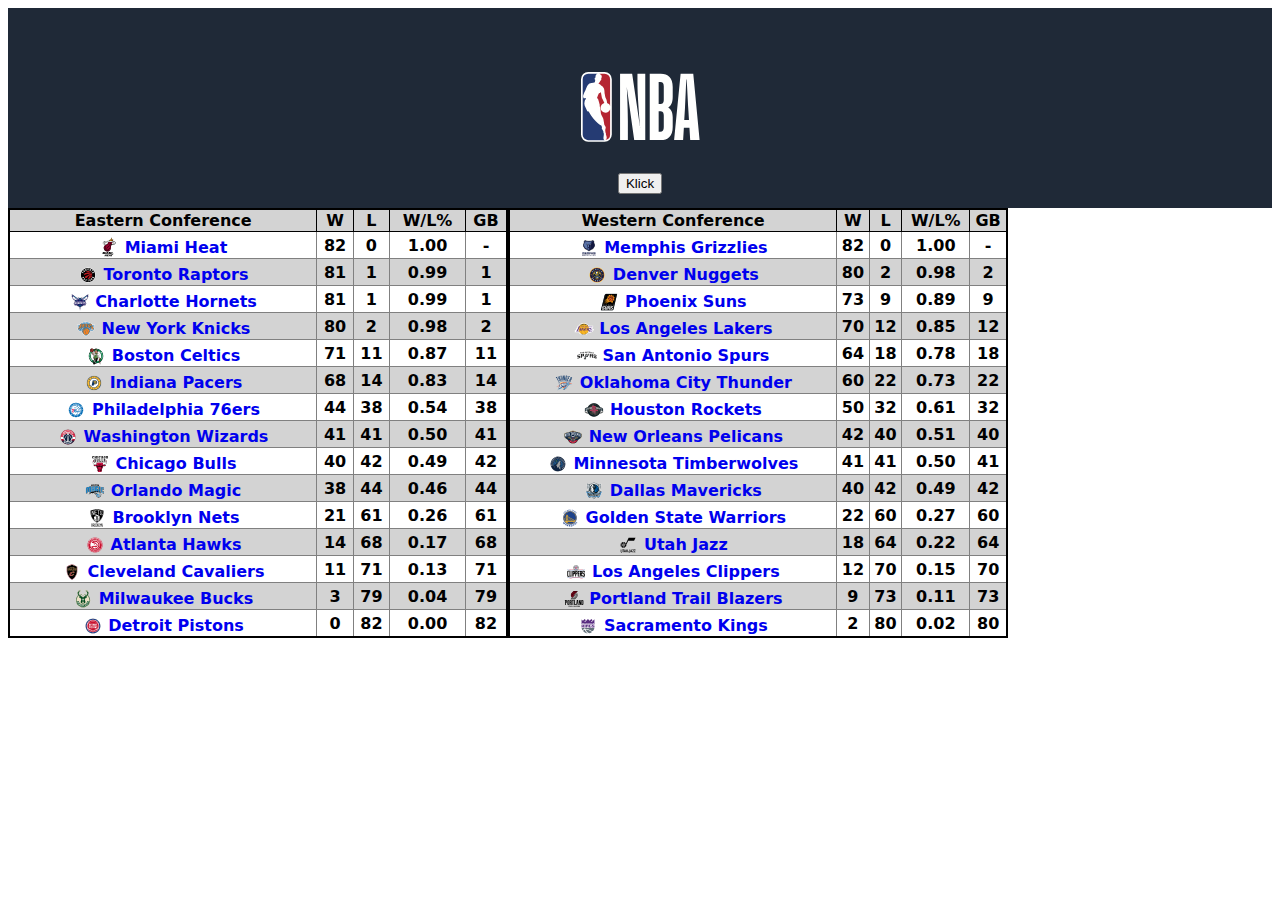
<file: index.html>
<!DOCTYPE html>
<html lang="en">
<head>
    <meta charset="UTF-8">
    <meta http-equiv="X-UA-Compatible" content="IE=edge">
    <meta name="viewport" content="width=device-width, initial-scale=1.0">
    <title>NBA</title>
    <link rel="stylesheet" href="styles.css">
    <link rel="preconnect" href="https://fonts.googleapis.com">
    <link rel="preconnect" href="https://fonts.gstatic.com" crossorigin>
    <link href="https://fonts.googleapis.com/css2?family=Roboto&display=swap" rel="stylesheet">
</head>

<body>
    <div class="flex-container">
        <div class="banner1">
            <div class ="nba-logo">
                <img src="Bilder/NBALogo.svg" alt="NBA-Logo" onclick="location.href='Stein.html'">
            </div>
            <button class="hegnerButton" onclick="location.href='Bilder/Hegner.jpeg'" type="button">Klick</button>
        </div>
        <div class="banner2">
            <table id="eastern-conference-table" class="eastern-conference-table" style="float: left"> 
                <tr>
                    <th class="table-header">Eastern Conference</th>
                    <th class="table-header" title="Wins">W</th>
                    <th class="table-header" title="Losses">L</th>
                    <th class="table-header" title="Win/Lose Percentage">W/L%</th>
                    <th class="table-header" title="Games Behind">GB</th>
                </tr>
                <tbody>
                    <tr class="full_table" data-row="1">
                        <td>
                            <a href="Teams/Heat/Heat.svg" style="text-decoration: none; position:relative; top: 4px; ">
                                <img src="Teams/Heat/Heat.svg" height="20" width="20">
                            </a>
                            <a href="Teams/Heat/Heat.html" style="text-decoration: none">Miami Heat</a>
                        </td>
                        <td data="win">82</td>
                        <td data="loss">0</td>
                        <td>0</td>
                        <td>—</td>
                    </tr>
                    <tr class="full_table" data-row="2">
                        <td>
                            <a href="Teams/Wizards/Wizards.svg" style="text-decoration: none; position:relative; top: 5px; ">
                                <img src="Teams/Wizards/Wizards.svg" height="20" width="20">
                            </a>
                            <a href="Teams/Wizards/Wizards.html" style="text-decoration: none">Washington Wizards</a></td>
                        <td data="win">41</td>
                        <td data="loss">41</td>
                        <td>0</td>
                        <td>—</td>
                    </tr>
                    <tr class="full_table" data-row="3">
                        <td>
                            <a href="Teams/Raptors/Raptors.svg" style="text-decoration: none; position:relative; top: 5px; ">
                                <img src="Teams/Raptors/Raptors.svg" height="20" width="20">
                            </a>
                            <a href="Teams/Raptors/Raptors.html" style="text-decoration: none">Toronto Raptors</a></td>
                        <td data="win">81</td>
                        <td data="loss">1</td>
                        <td>0</td>
                        <td>—</td>
                    </tr>
                    <tr class="full_table" data-row="4">
                        <td>
                            <a href="Teams/76ers/76ers.svg" style="text-decoration: none; position:relative; top: 5px; ">
                                <img src="Teams/76ers/76ers.svg" height="20" width="20">
                            </a>
                            <a href="Teams/76ers/76ers.html" style="text-decoration: none">Philadelphia 76ers</a></td>
                        <td data="win">44</td>
                        <td data="loss">38</td>
                        <td>0</td>
                        <td>—</td>
                    </tr>
                    <tr class="full_table" data-row="5">
                        <td>
                            <a href="Teams/Magic/Magic.svg" style="text-decoration: none; position:relative; top: 5px; ">
                                <img src="Teams/Magic/Magic.svg" height="20" width="20">
                            </a>
                            <a href="Teams/Magic/Magic.html" style="text-decoration: none">Orlando Magic</a></td>
                        <td data="win">38</td>
                        <td data="loss">44</td>
                        <td>0</td>
                        <td>—</td>
                    </tr>
                    <tr class="full_table" data-row="6">
                        <td>
                            <a href="Teams/Knicks/Knicks.svg" style="text-decoration: none; position:relative; top: 5px; ">
                                <img src="Teams/Knicks/Knicks.svg" height="20" width="20">
                            </a>
                            <a href="Teams/Knicks/Knicks.html" style="text-decoration: none">New York Knicks</a></td>
                        <td data="win">80</td>
                        <td data="loss">2</td>
                        <td>0</td>
                        <td>—</td>
                    </tr>
                    <tr class="full_table" data-row="7">
                        <td>
                            <a href="Teams/Bucks/Bucks.svg" style="text-decoration: none; position:relative; top: 5px; ">
                                <img src="Teams/Bucks/Bucks.svg" height="20" width="20">
                            </a>
                            <a href="Teams/Bucks/Bucks.html" style="text-decoration: none">Milwaukee Bucks</a></td>
                        <td data="win">3</td>
                        <td data="loss">79</td>
                        <td>0</td>
                        <td>—</td>
                    </tr>
                    <tr class="full_table" data-row="8">
                        <td>
                            <a href="Teams/Hawks/Hawks.svg" style="text-decoration: none; position:relative; top: 5px; ">
                                <img src="Teams/Hawks/Hawks.svg" height="20" width="20">
                            </a>
                            <a href="Teams/Hawks/Hawks.html" style="text-decoration: none">Atlanta Hawks</a></td>
                        <td data="win">14</td>
                        <td data="loss">68</td>
                        <td>0</td>
                        <td>—</td>
                    </tr>
                    <tr class="full_table" data-row="9">
                        <td>
                            <a href="Teams/Pacers/Pacers.svg" style="text-decoration: none; position:relative; top: 5px; ">
                                <img src="Teams/Pacers/Pacers.svg" height="20" width="20">
                            </a>
                            <a href="Teams/Pacers/Pacers.html" style="text-decoration: none">Indiana Pacers</a></td>
                        <td data="win">68</td>
                        <td data="loss">14</td>
                        <td>0</td>
                        <td>—</td>
                    </tr>
                    <tr class="full_table" data-row="10">
                        <td>
                            <a href="Teams/Cavaliers/Cavaliers.svg" style="text-decoration: none; position:relative; top: 5px; ">
                                <img src="Teams/Cavaliers/Cavaliers.svg" height="20" width="20">
                            </a>
                            <a href="Teams/Cavaliers/Cavaliers.html" style="text-decoration: none">Cleveland Cavaliers</a></td>
                        <td data="win">11</td>
                        <td data="loss">71</td>
                        <td>0</td>
                        <td>—</td>
                    </tr>
                    <tr class="full_table" data-row="11">
                        <td>
                            <a href="Teams/Celtics/Celtics.svg" style="text-decoration: none; position:relative; top: 5px; ">
                                <img src="Teams/Celtics/Celtics.svg" height="20" width="20">
                            </a>
                            <a href="Teams/Celtics/Celtics.html" style="text-decoration: none">Boston Celtics</a></td>
                        <td data="win">71</td>
                        <td data="loss">11</td>
                        <td>0</td>
                        <td>—</td>
                    </tr>
                    <tr class="full_table" data-row="12">
                        <td>
                            <a href="Teams/Nets/Nets.svg" style="text-decoration: none; position:relative; top: 5px; ">
                                <img src="Teams/Nets/Nets.svg" height="20" width="20">
                            </a>
                            <a href="Teams/Nets/Nets.html" style="text-decoration: none">Brooklyn Nets</a></td>
                        <td data="win">21</td>
                        <td data="loss">61</td>
                        <td>0</td>
                        <td>—</td>
                    </tr>
                    <tr class="full_table" data-row="13">
                        <td>
                            <a href="Teams/Bulls/Bulls.svg" style="text-decoration: none; position:relative; top: 5px; ">
                                <img src="Teams/Bulls/Bulls.svg" height="20" width="20">
                            </a>
                            <a href="Teams/Bulls/Bulls.html" style="text-decoration: none">Chicago Bulls</a></td>
                        <td data="win">40</td>
                        <td data="loss">42</td>
                        <td>0</td>
                        <td>—</td>
                    </tr>
                    <tr class="full_table" data-row="14">
                        <td>
                            <a href="Teams/Hornets/Hornets.svg" style="text-decoration: none; position:relative; top: 5px; ">
                                <img src="Teams/Hornets/Hornets.svg" height="20" width="20">
                            </a>
                            <a href="Teams/Hornets/Hornets.html" style="text-decoration: none">Charlotte Hornets</a></td>
                        <td data="win">81</td>
                        <td data="loss">1</td>
                        <td>0</td>
                        <td>—</td>
                    </tr>
                    <tr class="full_table" data-row="15">
                        <td>
                            <a href="Teams/Pistons/Pistons.svg" style="text-decoration: none; position:relative; top: 5px; ">
                                <img src="Teams/Pistons/Pistons.svg" height="20" width="20">
                            </a>
                            <a href="Teams/Pistons/Pistons.html" style="text-decoration: none">Detroit Pistons</a></td>
                        <td data="win">0</td>
                        <td data="loss">82</td>
                        <td>0</td>
                        <td>—</td>
                    </tr>
                </tbody>
            </table>
            <table id="western-conference-table" class="western-conference-table"> 
                <tr>
                    <th class="table-header">Western Conference</th>
                    <th class="table-header" title="Wins">W</th>
                    <th class="table-header" title="Losses">L</th>
                    <th class="table-header" title="Win/Lose Percentage">W/L%</th>
                    <th class="table-header" title="Games Behind">GB</th>
                </tr>
                <tbody>
                    <tr class="full_table" data-row="16">
                        <td>
                            <a href="Teams/Grizzlies/Grizzlies.svg" style="text-decoration: none; position:relative; top: 5px;" >
                                <img src="Teams/Grizzlies/Grizzlies.svg" height="20" width="20">
                            </a>
                            <a href="Teams/Grizzlies/Grizzlies.html" style="text-decoration: none">Memphis Grizzlies</a></td>
                        <td data="win">82</td>
                        <td data="loss">0</td>
                        <td>0</td>
                        <td>—</td>
                    </tr>
                    <tr class="full_table" data-row="17">
                        <td>
                            <a href="Teams/Nuggets/Nuggets.svg" style="text-decoration: none; position:relative; top: 5px; ">
                                <img src="Teams/Nuggets/Nuggets.svg" height="20" width="20">
                            </a>
                            <a href="Teams/Nuggets/Nuggets.html" style="text-decoration: none">Denver Nuggets</a></td>
                        <td data="win">80</td>
                        <td data="loss">2</td>
                        <td>0</td>
                        <td>—</td>
                    </tr>
                    <tr class="full_table" data-row="18">
                        <td>
                            <a href="Teams/Mavericks/Mavericks.svg" style="text-decoration: none; position:relative; top: 5px; ">
                                <img src="Teams/Mavericks/Mavericks.svg" height="20" width="20">
                            </a>
                            <a href="Teams/Mavericks/Mavericks.html" style="text-decoration: none">Dallas Mavericks</a></td>
                        <td data="win">40</td>
                        <td data="loss">42</td>
                        <td>0</td>
                        <td>—</td>
                    </tr>
                    <tr class="full_table" data-row="19">
                        <td>
                            <a href="Teams/Timberwolves/Timberwolves.svg" style="text-decoration: none; position:relative; top: 5px; ">
                                <img src="Teams/Timberwolves/Timberwolves.svg" height="20" width="20">
                            </a>
                            <a href="Teams/Timberwolves/Timberwolves.html" style="text-decoration: none">Minnesota Timberwolves	</a></td>
                        <td data="win">41</td>
                        <td data="loss">41</td>
                        <td>0</td>
                        <td>—</td>
                    </tr>
                    <tr class="full_table" data-row="20">
                        <td>
                            <a href="Teams/Pelicans/Pelicans.svg" style="text-decoration: none; position:relative; top: 5px; ">
                                <img src="Teams/Pelicans/Pelicans.svg" height="20" width="20">
                            </a>
                            <a href="Teams/Pelicans/Pelicans.html" style="text-decoration: none">New Orleans Pelicans</a></td>
                        <td data="win">42</td>
                        <td data="loss">40</td>
                        <td>0</td>
                        <td>—</td>
                    </tr>
                    <tr class="full_table" data-row="21">
                        <td>
                            <a href="Teams/Warriors/Warriors.svg" style="text-decoration: none; position:relative; top: 5px; ">
                                <img src="Teams/Warriors/Warriors.svg" height="20" width="20">
                            </a>
                            <a href="Teams/Warriors/Warriors.html" style="text-decoration: none">Golden State Warriors</a></td>
                        <td data="win">22</td>
                        <td data="loss">60</td>
                        <td>0</td>
                        <td>—</td>
                    </tr>
                    <tr class="full_table" data-row="22">
                        <td>
                            <a href="Teams/Thunder/Thunder.svg" style="text-decoration: none; position:relative; top: 5px; ">
                                <img src="Teams/Thunder/Thunder.svg" height="20" width="20">
                            </a>
                            <a href="Teams/Thunder/Thunder.html" style="text-decoration: none">Oklahoma City Thunder</a></td>
                        <td data="win">60</td>
                        <td data="loss">22</td>
                        <td>0</td>
                        <td>—</td>
                    </tr>
                    <tr class="full_table" data-row="23">
                        <td>
                            <a href="Teams/Lakers/Lakers.svg" style="text-decoration: none; position:relative; top: 5px; ">
                                <img src="Teams/Lakers/Lakers.svg" height="20" width="20">
                            </a>
                            <a href="Teams/Lakers/Lakers.html" style="text-decoration: none">Los Angeles Lakers</a></td>
                        <td data="win">70</td>
                        <td data="loss">12</td>
                        <td>0</td>
                        <td>—</td>
                    </tr>
                    <tr class="full_table" data-row="24">
                        <td>
                            <a href="Teams/Clippers/Clippers.svg" style="text-decoration: none; position:relative; top: 5px; ">
                                <img src="Teams/Clippers/Clippers.svg" height="20" width="20">
                            </a>
                            <a href="Teams/Clippers/Clippers.html" style="text-decoration: none">Los Angeles Clippers</a></td>
                        <td data="win">12</td>
                        <td data="loss">70</td>
                        <td>0</td>
                        <td>—</td>
                    </tr>
                    <tr class="full_table" data-row="25">
                        <td>
                            <a href="Teams/Suns/Suns.svg" style="text-decoration: none; position:relative; top: 5px; ">
                                <img src="Teams/Suns/Suns.svg" height="20" width="20">
                            </a>
                            <a href="Teams/Suns/Suns.html" style="text-decoration: none">Phoenix Suns</a></td>
                        <td data="win">73</td>
                        <td data="loss">9</td>
                        <td>0</td>
                        <td>—</td>
                    </tr>
                    <tr class="full_table" data-row="26">
                        <td>
                            <a href="Teams/Blazers/Blazers.svg" style="text-decoration: none; position:relative; top: 5px; ">
                                <img src="Teams/Blazers/Blazers.svg" height="20" width="20">
                            </a>
                            <a href="Teams/Blazers/Blazers.html" style="text-decoration: none">Portland Trail Blazers</a></td>
                        <td data="win">9</td>
                        <td data="loss">73</td>
                        <td>0</td>
                        <td>—</td>
                    </tr>
                    <tr class="full_table" data-row="27">
                        <td>
                            <a href="Teams/Kings/Kings.svg" style="text-decoration: none; position:relative; top: 5px; ">
                                <img src="Teams/Kings/Kings.svg" height="20" width="20">
                            </a>
                            <a href="Teams/Kings/Kings.html" style="text-decoration: none">Sacramento Kings</a></td>
                        <td data="win">2</td>
                        <td data="loss">80</td>
                        <td>0</td>
                        <td>—</td>
                    </tr>
                    <tr class="full_table" data-row="28">
                        <td>
                            <a href="Teams/Spurs/Spurs.svg" style="text-decoration: none; position:relative; top: 5px; ">
                                <img src="Teams/Spurs/Spurs.svg" height="20" width="20">
                            </a>
                            <a href="Teams/Spurs/Spurs.html" style="text-decoration: none">San Antonio Spurs</a></td>
                        <td data="win">64</td>
                        <td data="loss">18</td>
                        <td>0</td>
                        <td>—</td>
                    </tr>
                    <tr class="full_table" data-row="29">
                        <td>
                            <a href="Teams/Jazz/Jazz.svg" style="text-decoration: none; position:relative; top: 5px; ">
                                <img src="Teams/Jazz/Jazz.svg" height="20" width="20">
                            </a>
                            <a href="Teams/Jazz/Jazz.html" style="text-decoration: none">Utah Jazz</a></td>
                        <td data="win">18</td>
                        <td data="loss">64</td>
                        <td>0</td>
                        <td>—</td>
                    </tr>
                    <tr class="full_table" data-row="30">
                        <td>
                            <a href="Teams/Rockets/Rockets.svg" style="text-decoration: none; position:relative; top: 5px; ">
                                <img src="Teams/Rockets/Rockets.svg" height="20" width="20">
                            </a>
                            <a href="Teams/Rockets/Rockets.html" style="text-decoration: none">Houston Rockets</a></td>
                        <td data="win">50</td>
                        <td data="loss">32</td>
                        <td>0</td>
                        <td>—</td>
                    </tr>
                </tbody>
            </table>
        </div>
        <div class="banner3">

        </div>
    </div>


    
    <script src="javascript.js"></script>
</body>
</html>
</file>
<file: styles.css>
.banner-text {
    margin-top: auto;
    font-size: 48px;
    font-weight: bold;
    font-family: system-ui, -apple-system, BlinkMacSystemFont, 'Segoe UI', Roboto, Oxygen, Ubuntu, Cantarell, 'Open Sans', 'Helvetica Neue', sans-serif;
    color: #F9FAF8;
    text-align: center;
}
.table-caption {
    font-size: 24px;
    font-weight: bold;
    text-align: center;
    font-family: system-ui, -apple-system, BlinkMacSystemFont, 'Segoe UI', Roboto, Oxygen, Ubuntu, Cantarell, 'Open Sans', 'Helvetica Neue', sans-serif;
}

table {
    border-collapse: collapse;
}

td {
    border: 1px solid gray;
}


tr:nth-child(even){
    border: grey;
    background-color: lightgray;
}

th {
    background-color: lightgray;
}

tr:hover {
    background-color: lightyellow;
}

.steinButton {
    text-align: center;
    font-size: large;
}

.nba-logo img {
    margin-top: 50px;
    width: 100%;
    height: 70px;
}

.flex-container {
    display: flex;
    flex-direction: column;
    justify-content: center;
    flex: 0 0 auto;
}

.eastern-conference-table {
    border: 2px solid black;
    width: 600px;
    flex: 0 0 auto;
    max-width: 500px;
}

.western-conference-table {
    border: 2px solid black;
    width: 600px;
    flex: 0 0 auto;
    max-width: 500px;
}

.table-header {
    border: 1px solid black;
}

.banner1 {
    background: #1f2937;
    height: 200px;
    display: grid;
    place-items: center;
}

.banner2 {
    text-align: center;
    font-family: system-ui, -apple-system, BlinkMacSystemFont, 'Segoe UI', Roboto, Oxygen, Ubuntu, Cantarell, 'Open Sans', 'Helvetica Neue', sans-serif;
    font-weight: bold;
    height: 500px;
    /* display: flex;
    align-items: center;
    justify-content: center; */
    
}
    

/* .banner3 {
    background: rebeccapurple;
    height: 400px;
} */
</file>
